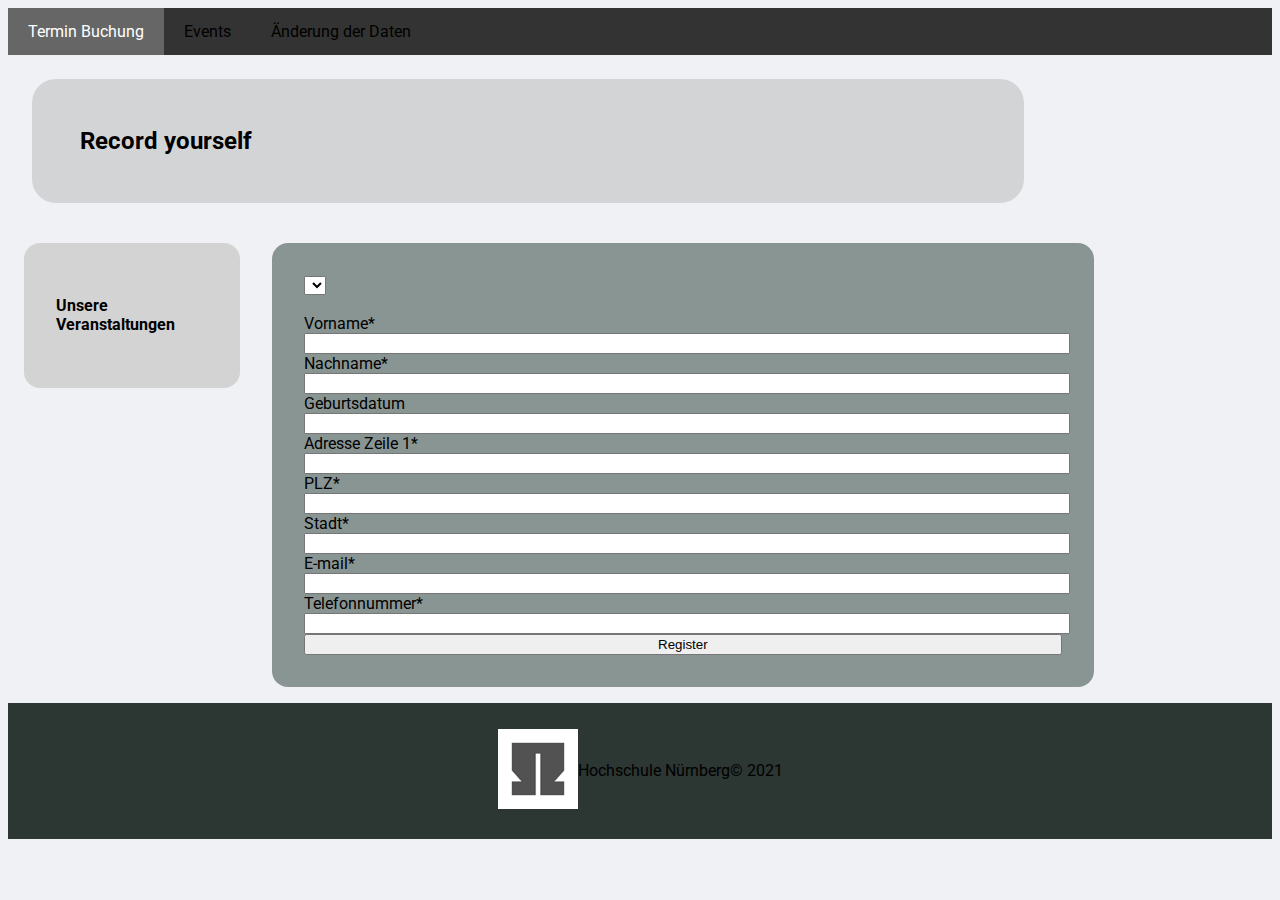
<file: index.html>
<!doctype html>
<html lang="de">

<head>
    <meta charset="utf-8">
    <meta name="viewport" content="width=device-width, initial-scale=1.0">
    <title>Terminbuchen</title>

    <link rel="stylesheet" type="text/css" href="style.css">
    <link rel="preconnect" href="https://fonts.gstatic.com">
    <link href="https://fonts.googleapis.com/css2?family=Roboto:wght@100&display=swap" rel="stylesheet">
</head>

<body>

    <section>
        <div class="navbar">
            <a href="index.html" class="active">Termin Buchung</a>
            <a href="events.html">Events</a>
            <a href="changeData.html">Änderung der Daten</a>
        </div>

        <main>
            <h2>Record yourself</h2>
        </main>

        <div class="row">

            <div class="sidenav">
                <h4>Unsere Veranstaltungen</h4>
            </div>

            <div class="column">
                <div id="recordForm">
                    <form action="192.168.0.1" method="Post" id="register_form">
                        <div style="display:inline-block">
                            <select name="event" id="events">
                            </select>
                        </div>
                        <br>
                        <label for="fname">Vorname*</label>
                        <input id="fname" type="text" required>

                        <span>Nachname*</span>
                        <input id="lname" type="text" required>

                        <span>Geburtsdatum</span>
                        <input id="dob" type="text" required>

                        <span>Adresse Zeile 1*</span>
                        <input id="straße" type="text" required>

                        <span>PLZ*</span>
                        <input id="plz" type="text" required>

                        <span>Stadt*</span>
                        <input id="stadt" type="text" required>

                        <span>E-mail*</span>
                        <input id="email" type="email" required>

                        <span>Telefonnummer*</span>
                        <input id="mobilenumber" type="text" required>

                        <button " id='register'>Register</button>
                    </form>
                </div>
                <div id="saveID "></div>
            </div>
        </div>
    </section>

    <footer>
        <p>
            <a class=" zur_th " href=" http://www.th-nuernberg.de/ "></a>
        </p>
        <p><a href=" http://www.hochschuljobboerse.de/ ">Hochschule Nürnberg</a></p>
        <p>&copy; 2021 </p>
    </footer>
    <script src="main.js "></script>


</body>


</html>
</file>
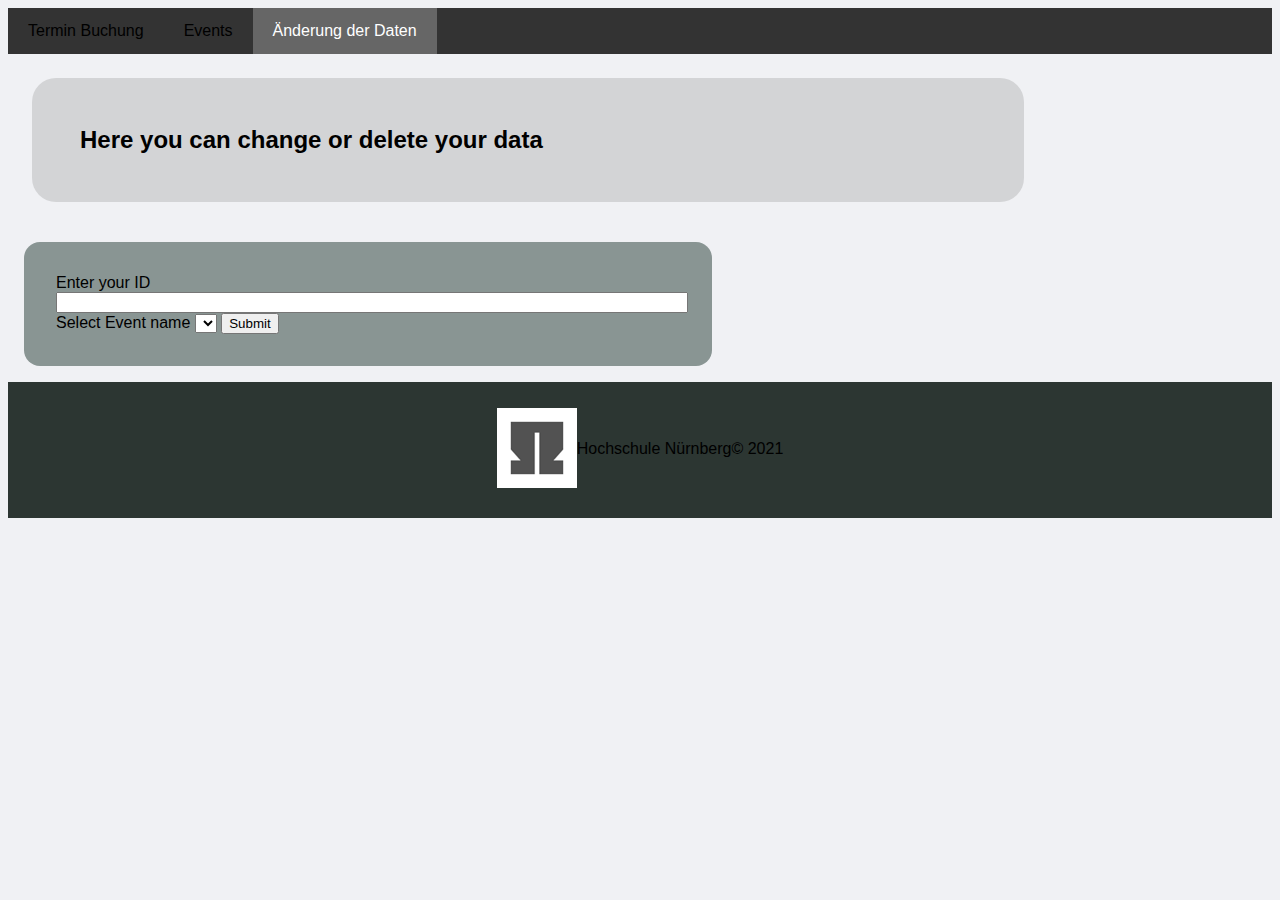
<file: changeData.html>
<!doctype html>
<html lang="de">

<head>
    <meta charset="utf-8">
    <meta name="viewport" content="width=device-width, initial-scale=1.0">
    <title>Terminbuchen</title>

    <link rel="stylesheet" type="text/css" href="style.css">
    <link rel="preconnect" href="https://fonts.gstatic.com">
    <link href="https://fonts.googleapis.com/css2?family=Roboto:wght@100&display=swap" rel="stylesheet">

</head>

<body>

    <section>
        <div class="navbar">
            <a href="index.html">Termin Buchung</a>
            <a href="events.html">Events</a>
            <a a href="#" class="active">Änderung der Daten</a>

        </div>

        <div class="row">

            <main>
                <h2>Here you can change or delete your data</h2>

                <div class="column">
                    <form>
                        <div id="hide">
                            <label for="id">Enter your ID</label>
                            <input type="text" id="id1">
                            <label for="events">Select Event name</label>
                            <div style="display:inline-block">
                                <select name="event" id="events">
                                </select>
                            </div>
                            <button " id=" submitButton ">Submit</button>
                        </div>
                    </form>
                    <div id=" myform1 ">
                        <form id=" myform ">

                        </form>
                    </div>

                    <form id=" result ">

                    </form>
            </main>

    </section>
    <footer>
        <p>
            <a class=" zur_th " href=" http://www.th-nuernberg.de/ "></a>
        </p>

        <p><a href=" http://www.hochschuljobboerse.de/ ">Hochschule Nürnberg</a></p>
        <p>&copy; 2021 </p>
    </footer>
    <script src=" main.js "></script>

</body>


</html>
</file>
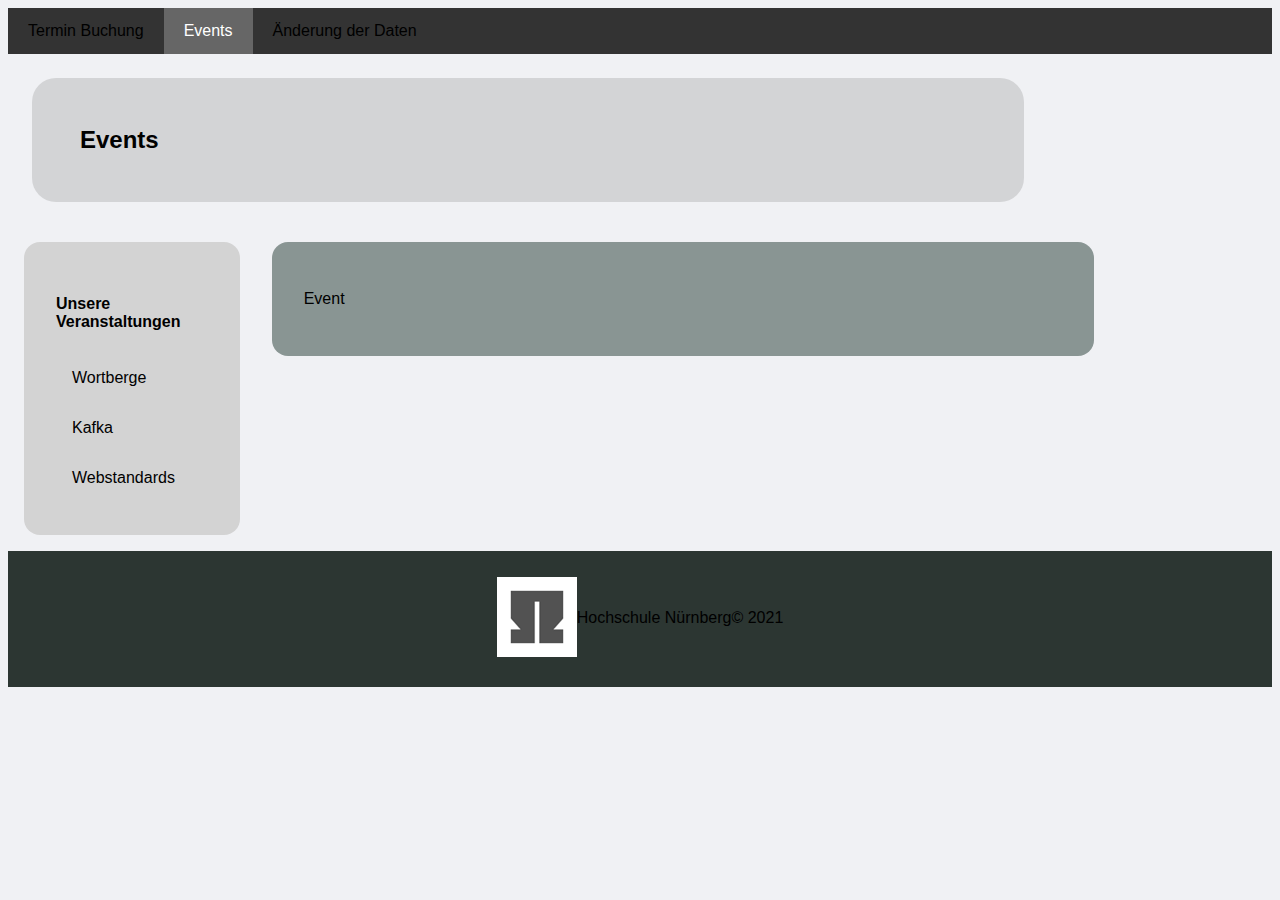
<file: events.html>
<!doctype html>
<html lang="de">

<head>
    <meta charset="utf-8">
    <meta name="viewport" content="width=device-width, initial-scale=1.0">
    <title>Terminbuchen</title>

    <link rel="stylesheet" type="text/css" href="style.css">
    <link rel="preconnect" href="https://fonts.gstatic.com">
    <link href="https://fonts.googleapis.com/css2?family=Roboto:wght@100&display=swap" rel="stylesheet">

</head>

<body>

    <section>
        <div class="navbar">
            <a href="index.html">Termin Buchung</a>
            <a href="#" class="active">Events</a>
            <a href="changeData.html">Änderung der Daten</a>

        </div>

        <div class="row">

            <main>
                <h2>Events</h2>
            </main>
            <div class="sidenav">
                <h4>Unsere Veranstaltungen</h4>
                <a href="#wortberge">Wortberge</a>
                <a href="#kafka">Kafka</a>
                <a href="#webstandards">Webstandards</a>
            </div>

            <div class="column" id="listofEvents">
                <p id="ali">Event</p>
            </div>

    </section>
    <footer>
        <p>
            <a class="zur_th" href="http://www.th-nuernberg.de/"></a>

        </p>

        <p><a href="http://www.hochschuljobboerse.de/ ">Hochschule Nürnberg</a></p>
        <p>&copy; 2021 </p>
    </footer>
    <script src="main.js"></script>


</body>


</html>
</file>
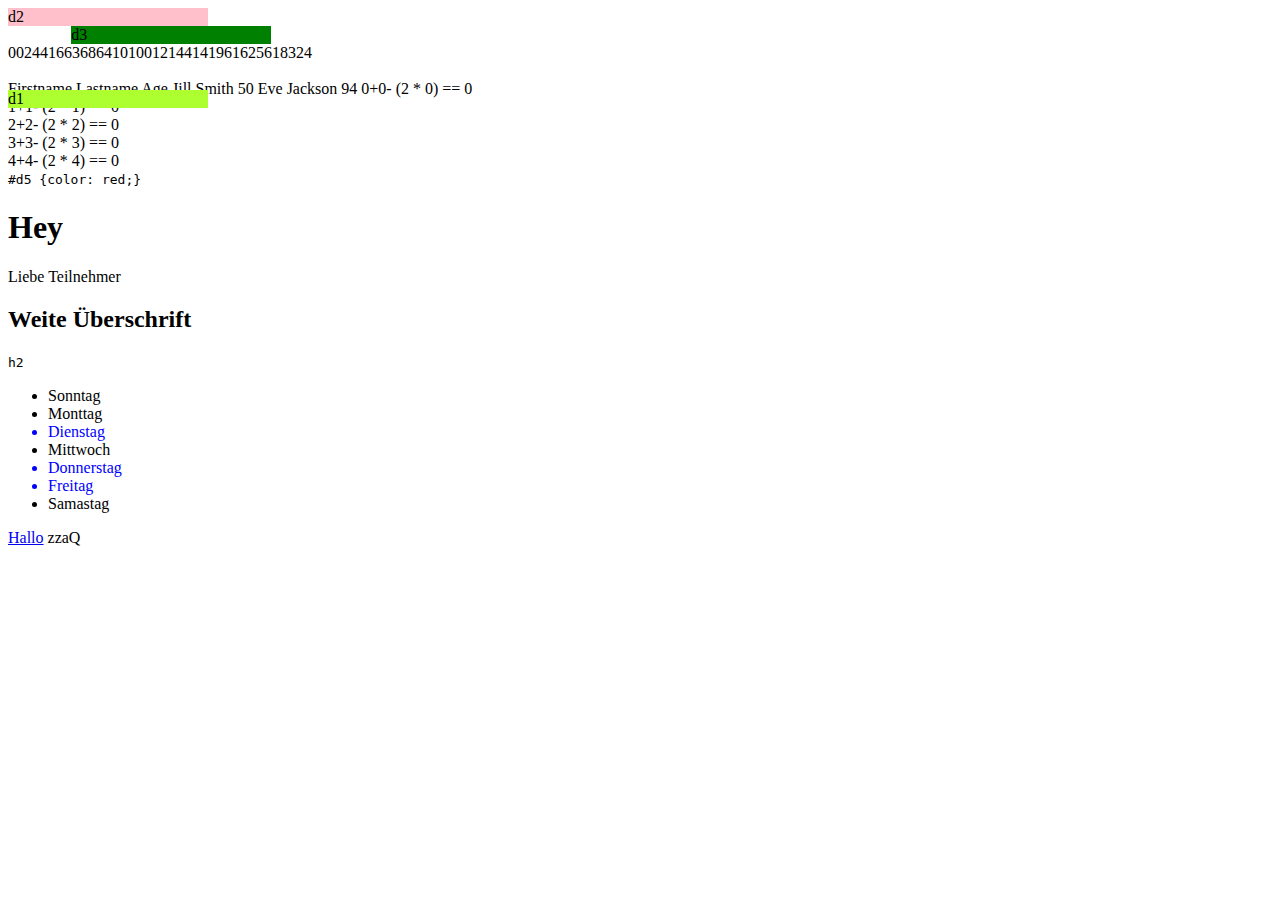
<file: try.html>
<!DOCTYPE html>
<html lang="en">

<head>
    <meta charset="UTF-8">
    <meta http-equiv="X-UA-Compatible" content="IE=edge">
    <meta name="viewport" content="width=device-width, initial-scale=1.0">
    <title>Document</title>
    <style>
        div {
            width: 200px;
        }
        
        #d1 {
            position: fixed;
            top: 10%;
            background-color: greenyellow;
            display: flex;
            flex-flow: row wrap;
        }
        
        #d2 {
            background-color: pink;
        }
        
        #d3 {
            background-color: green;
            position: relative;
            left: 5%;
        }
        
        ul li:nth-child(3),
        ul li:nth-child(5),
        ul li:nth-child(6) {
            color: blue;
        }
    </style>
</head>

<body>
    <div id="d1">d1</div>
    <div id="d2">d2</div>
    <div id="d3">d3</div>

    <script>
        for (var i = 0; i < 20; i++) {
            if (i % 2 == 0) {
                document.write('<tr><td>' + i + '</td><td>' + (i * i) + '</tr>')
            }
        }
    </script>
    <br><br>

    <tr>
        <th>Firstname</th>
        <th>Lastname</th>
        <th>Age</th>
    </tr>
    <tr>
        <td>Jill</td>
        <td>Smith</td>
        <td>50</td>
    </tr>
    <tr>
        <td>Eve</td>
        <td>Jackson</td>
        <td>94</td>
    </tr>
    <script>
        var max = 5;
        for (var i = 0; i < max; i++) {
            document.write(i + "+" + i + "- (2 * " + i + ") == " + (i + i - (2 * i)) + "<br>");
        }
    </script>
    <code>#d5 {color: red;}</code>
    <div id="d5">
        <h1>Hey</h1>
        <p>Liebe Teilnehmer</p>
        <h2>Weite Überschrift</h2>
    </div>
    <code>h2</code>
    <ul>
        <li>Sonntag</li>
        <li>Monttag</li>
        <li>Dienstag</li>
        <li>Mittwoch</li>
        <li>Donnerstag</li>
        <li>Freitag</li>
        <li>Samastag</li>
    </ul>
    <a href="javascript:alert('hello');">Hallo</a>
    <script>
        var str = "AliQattanAziz";
        var index = str.length - 1;
        for (var i = 2; index >= 0; i++) {
            document.write(str[index]);
            console.log(index);
            index -= i;
        }
    </script>
</body>

</html>
</file>
<file: style.css>
body {
    font-family: verdana, 'Roboto', sans-serif;
    background-color: #f0f1f4;
    position: relative;
    box-sizing: border-box;
}

h2 {
    border-radius: 1em;
    margin: 1em 1em;
    padding: 2em;
    display: block;
    background-color: #d3d4d6;
}

h1 {
    border-radius: 1em;
    margin: 1em 1em;
    padding: 1em;
    display: block;
    background-color: #d3d4d6;
}

.header {
    background-color: #f1f1f1;
    padding: 30px;
    text-align: center;
    font-size: 35px;
}

.column {
    float: left;
    width: 60%;
    padding: 10px;
    height: 50%;
    border-radius: 1em;
    margin: 1em 1em;
    padding: 2em;
    display: block;
    background-color: #899593;
}

.sidenav {
    float: left;
    width: 12%;
    padding: 10px;
    height: 50%;
    background-color: lightgray;
    border-radius: 1em;
    margin: 1em 1em;
    padding: 2em;
    display: block;
}

.container {
    width: 80%;
    padding: 60px;
    height: 50%;
    border-radius: 1em;
    margin: 1em 1em;
    padding: 2em;
    display: block;
    background-color: #899593;
}

footer {
    position: relative;
    box-sizing: border-box;
    background-color: #2c3632;
    display: flex;
    flex-wrap: wrap;
    padding: 10px;
    justify-content: center;
}

main {
    flex-wrap: wrap;
    margin: 0 14em 0 0;
}

.row:after {
    content: "";
    display: table;
    clear: both;
}

@media (max-width: 600px) {
    .column {
        width: 100%;
    }
}


/* Side navigation links */

.sidenav a {
    color: white;
    padding: 16px;
    text-decoration: none;
    display: block;
}


/* Change color on hover */

.sidenav a:hover {
    background-color: #ddd;
    color: black;
}

.navbar {
    overflow: hidden;
    background-color: #333;
    position: sticky;
    position: -webkit-sticky;
    top: 0;
}

.navbar a {
    float: left;
    display: block;
    color: white;
    text-align: center;
    padding: 14px 20px;
    text-decoration: none;
}


/* Right-aligned link */

.navbar a.right {
    float: right;
}


/* Change color on hover */

.navbar a:hover {
    background-color: #ddd;
    color: black;
}


/* Active/current link */

.navbar a.active {
    background-color: #666;
    color: white;
}

input[type=text]:focus {
    width: 100%;
}

li>a {
    color: #f0f0f0;
}

@media (max-width:1em) {
    li {
        flex-direction: column;
    }
}

.container span {
    margin-top: 10px;
    padding-left: 40px;
    display: inline-block;
    width: 30%;
}

.container input {
    min-height: 25px;
    display: flex;
    flex-direction: column;
    width: 50%;
}

.container textarea {
    display: flex;
    margin-top: 10px;
    width: 50%;
}

#gender input {
    width: auto;
}

#submit {
    display: inline-block;
    width: auto;
    margin-top: 10px;
    margin-left: 40%;
}

div#border {
    border-radius: 1em;
    margin: 1em 1em;
    padding: 1em;
    display: block;
}

a:link {
    color: black;
    background-color: transparent;
    text-decoration: none;
}

aside p>a,
aside h4 {
    color: #f0f0f0;
}

a {
    text-decoration: none;
}

a:hover {
    text-decoration: underline;
}

body a[target="_blank"]::before {
    content: "\2192"
}

.zur_th {
    background-image: url("img/logo_th_nuernberg.png");
    width: 80px;
    height: 80px;
    display: inline-block;
    background-position: 80px;
}

.zur_th:hover {
    background-position: 160px;
}

footer>p:nth-of-type(2),
footer>p:nth-of-type(3),
footer>p:nth-of-type(4) {
    margin-top: 3em;
}

input {
    width: 100%;
}

form {
    display: flex;
    flex-direction: column;
}

form>select {
    margin-left: 50%;
    width: 120px;
}
</file>
